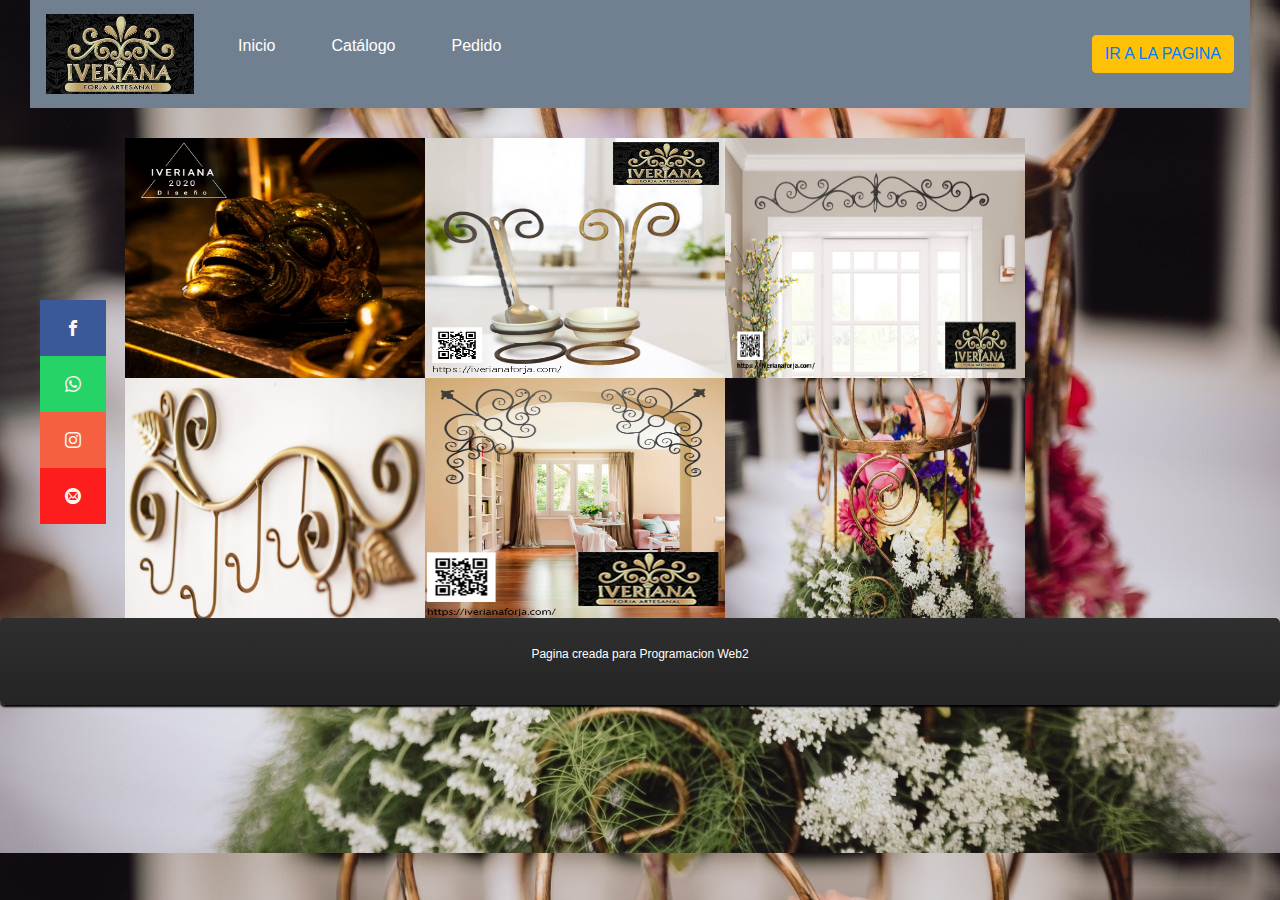
<file: index.html>
<!DOCTYPE html>
<html lang="en">
<head>
    <meta name="viewport" content="width=device-width, initial-scale=1" charset="UTF-8">
    <meta name="viewport" content="width=device-width, initial-scale=1.0">
    <title>IVERIANA</title>
    <link rel="stylesheet" href="css/bootstrap.min.css">
    <link rel="stylesheet" href="css/estilos_index.css">
    <link rel="stylesheet" href="css/barraestilo.css">
    <link rel="stylesheet" href="style.css">
    <script src="js/bootstrap.min.js" type="text/javascript"></script>
    <script src="js/jquery-3.5.1.min.js" type="text/javascript"></script>
<style>
    .bg-nav{
        background-color:slategray;
        color: #fff;
        margin: 0px 30px 30px 30px;
     }
     body{
         background: url(imagenes/fondo.jpg);
         background-size: 100%;
         background-attachment: fixed;
         
     }
 
    nav ul li .nav-link p {
	color:#fff;
	display:block;
	line-height:20px;
	padding:20px;
	position: relative;
	text-align:center;
	text-decoration:none;
	-webkit-transition: all .3s ease;
	-moz-transition: all .3s ease;
	-ms-transition: all .3s ease;
	-o-transition: all .3s ease;
	transition: all .3s ease;
}
footer {
	width:100%;
	float:left;
	clear:both;
	box-shadow:0px 2px 2px #000;
		-moz-box-shadow:0px 2px 2px #000;
		-webkit-box-shadow:0px 2px 2px #000;
	border-radius:5px;
		-moz-border-radius:5px;	
		-webkit-border-radius:5px;
	background: #2f2f2f; /* Old browsers */
background: -moz-linear-gradient(top,  #2f2f2f 0%, #242424 100%); /* FF3.6+ */
background: -webkit-gradient(linear, left top, left bottom, color-stop(0%,#2f2f2f), color-stop(100%,#242424)); /* Chrome,Safari4+ */
background: -webkit-linear-gradient(top,  #2f2f2f 0%,#242424 100%); /* Chrome10+,Safari5.1+ */
background: -o-linear-gradient(top,  #2f2f2f 0%,#242424 100%); /* Opera 11.10+ */
background: -ms-linear-gradient(top,  #2f2f2f 0%,#242424 100%); /* IE10+ */
background: linear-gradient(to bottom,  #2f2f2f 0%,#242424 100%); /* W3C */
filter: progid:DXImageTransform.Microsoft.gradient( startColorstr='#2f2f2f', endColorstr='#242424',GradientType=0 ); /* IE6-9 */
margin-bottom: 0;
}

footer p {
	font-family:Arial, Helvetica, Sans-serif;
	font-size:12px;
	color:#fff;
	text-align:center;
    line-height:20px;
    padding: 2%;
  
}

</style>


</head>
<body>
    <div class="collapse navbar-collapse" id="navbarSupportedContent"></div>
    

    <nav class="navbar navbar-expand-lg navbar-light bg-nav">

        <a class="navbar-brand" href="#">
            <img src="imagenes/logo.jpg" height="80px"></a>
           
        <ul class="navbar-nav mr-auto">
                <li class="nav-item active"><a class="nav-link" href="index.html"><p>Inicio</p></a></li>
                <li class="nav-item"><a class="nav-link" href="catalogo.html"><p>Catálogo</p></a></li>
                <li class="nav-item"><a class="nav-link" href="pedidos.html"><p>Pedido</p></a></li>
        </ul>    

        <button type="button" class="btn btn-warning"><a href="https://iverianaforja.com/" target="_blank">IR A LA PAGINA</a></button>
    
    </div>
    </nav>

    
    <div class="barra">
        <nav>
            <ul>
            <li><a href="https://www.facebook.com/profile.php?id=100010135170507" target="_blank"class="icon-facebook"></a></li>
            <li><a href="https://bit.ly/2BCo7S9" target="_blank"  class="icon-whatsapp"></a></li>
            <li><a href="https://instagram.com/iverianaforjaartesana?igshid=ksbo9odiczy4" target="_blank" class="icon-instagram"></a></li>
            <li><a href="mailto:" target="_blank" class="icon-mail4" ></a></li>
            </ul>
        </nav>
    </div>


    <div class="container">
        <nav>
            <ul>
            <li><a href="#">
                <img src="imagenes/morenada_hierro.jpg">
                <div class="tapa ancha">
                    <h1>Quienes Somos?</h1>
                    <p>Somos una empresa artesanal boliviana, dedicada a fomentar el arte de nuestro pais mediante articulos en hierro forjado</p>
                </div>
            </a>
            </li>

            <li><a href="#">
                <img src="imagenes/ssi.jpg">
                <div class="tapa estrecha">
                    <h1>Microoempresa</h1>
                    <p>IVERIANA FORJA ARTESANAL</p>
                    <p>Nace a partir de 2017, con la idea de marcar singularidad en articulos en hierro forjado y totalmente innovadores</p>
                </div>
            </a>
            </li>

            <li><a href="#">
                <img src="imagenes/fond-dintel.jpg">
                <div class="tapa ancha">
                    <h1>Que Ofrecemos?</h1>
                    <p>Te ofrecemos la mejor calidad y al mejor precio.</p>
                </div>
            </a>
            </li> 

            <li><a href="#">
                <img src="imagenes/banner3.jpg" >
                <div class="tapa estrecha">
                    <h1>Misión</h1>
                    <p>Iveriana Forja Artesanal es una empresa familiar dedicada a brindarle articulos utiles y decorativos para su hogar totalmente resistentes y de larga durabilidad </p>
                </div>
            </a>
            </li>

            <li><a href="#">
                <img src="imagenes/dinn.jpg" >
                <div class="tapa ancha">
                    <h1>IVERIANA</h1>
                    <p>Somos una empresa de calidad en hierro forjado con las mejores tecnicas y acabados.</p>
                </div>
            </a>
            </li>
            <li><a href="#">
                <img src="imagenes/fondo.jpg">
                <div class="tapa estrecha">
                    <h1>Eventos</h1>
                    <p>Decoracion de jardines y eventos.</p>
                    <p>Para un dia especial!!!</p>
                </div>
            </a>
            </li>

            </ul>
        </nav>
    </div>

    <footer>
        <p>Pagina creada para Programacion Web2</p>
    </footer>
</body>
<script src="js/index.js" type="text/javascript"></script>
    
    </html>
</file>
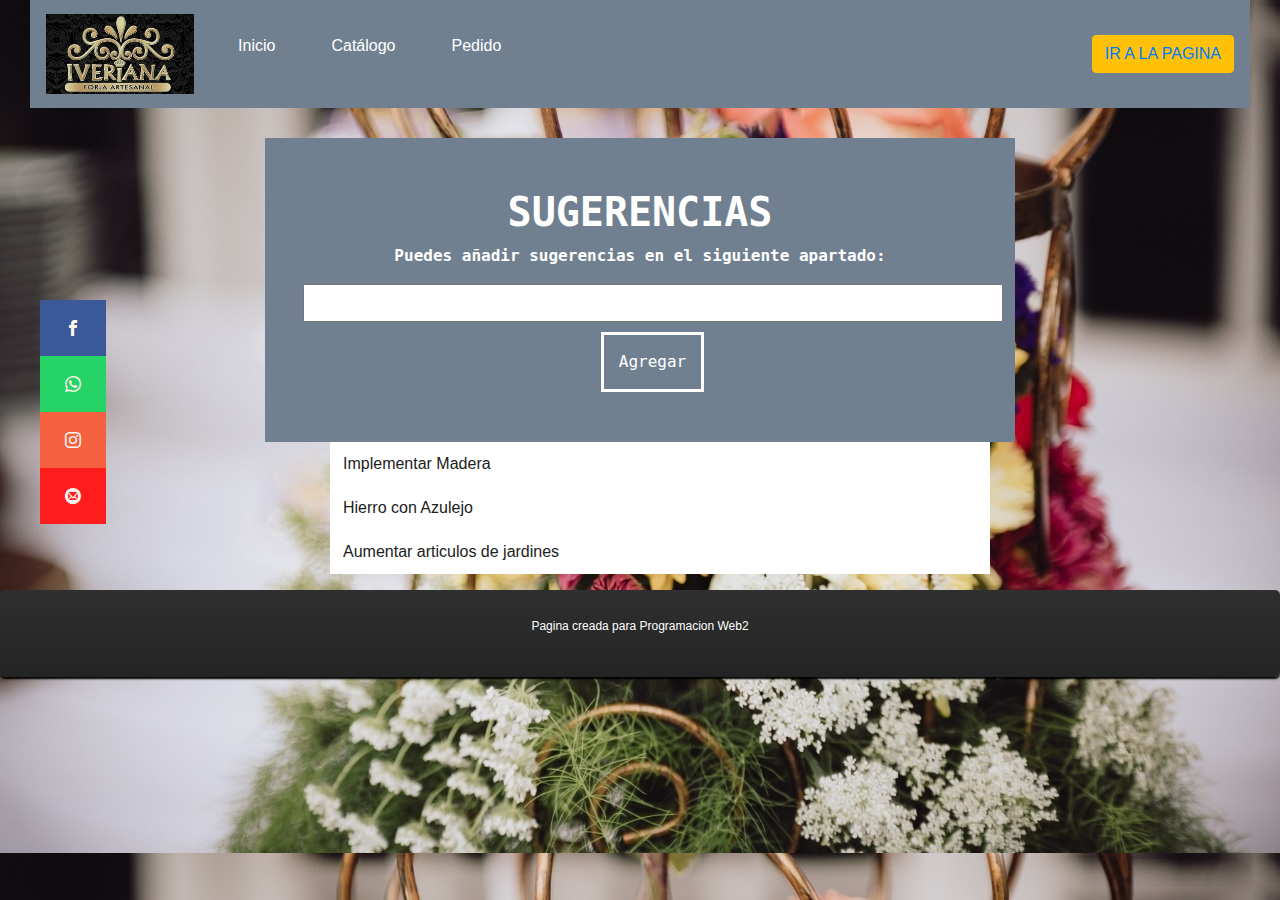
<file: pedidos.html>
<!DOCTYPE html PUBLIC "-//W3C//DTD XHTML 1.0 Transitional//EN" "http://www.w3.org/TR/xhtml1/DTD/xhtml1-transitional.dtd">
<html xmlns="http://www.w3.org/1999/xhtml">
<head>
<meta name="viewport" content="width=device-width, initial-scale=1"http-equiv="Content-Type"  charset="utf-8" />
<title>Pedidos</title>
<link rel="stylesheet" href="css/bootstrap.min.css">
    <link rel="stylesheet" href="css/estilos_index.css">
    <link rel="stylesheet" href="css/barraestilo.css">
    <link rel="stylesheet" href="style.css">
<script src="js/bootstrap.min.js" type="text/javascript"></script>
<script src="js/jquery-3.5.1.min.js" type="text/javascript"></script>

<style type="text/css">
    .bg-nav{
        background-color:slategray;
        color: #fff;
		margin: 0px 30px 30px 30px;
		
     }
     body{
         background: url(imagenes/fondo.jpg);
         background-size: 100%;
         background-attachment: fixed;
         
     }
 
     .nav-link p {
	color:#fff;
	display:block;
	line-height:20px;
	padding:20px;
	position: relative;
	text-align:center;
	text-decoration:none;
	-webkit-transition: all .3s ease;
	-moz-transition: all .3s ease;
	-ms-transition: all .3s ease;
	-o-transition: all .3s ease;
	transition: all .3s ease;
}

.principal h1 {
	text-align: center;
	font-weight: bold;
}
.principal p {
	text-align: center;
	font-weight: bold;
}
 
.wrap {
	margin: auto;
	max-width: 700px;
	width: 90%;
}
 
.principal {
	background:slategray;
	color: #fff;
	font-family: monospace;
	padding: 50px 0;
	width:750px;
	margin:auto;
}
 
.principal .formulario {
	color:slategray;
	text-align: center;
	width: 700px;
}
.principal .formulario input[type=text] {
	
	padding:5px;
	width: 100%;
}
 
 
.principal .formulario .boton {
	background: none;
	border: 3px solid #fff;
	color: #fff;
	display: inline-block;
	font-size: 16px;
	margin-top: 10px;
	padding: 15px;
}
.tareas .lista li {
	background:#FFF;
	padding-left:13px;
}
.principal .formulario .boton:hover {
	border: 1px solid #fff;
}
 
.tareas .lista {
	list-style: none;
	
}
 
 
.tareas .lista li a {
	color: #212121;
	display: block;
	padding: 10px 0;
	text-decoration: none;
	border-bottom-color:#000;
}
 
.tareas .lista li a:hover {
	text-decoration: line-through;
}
footer {
	width:100%;
	float:left;
	clear:both;
	box-shadow:0px 2px 2px #000;
		-moz-box-shadow:0px 2px 2px #000;
		-webkit-box-shadow:0px 2px 2px #000;
	border-radius:5px;
		-moz-border-radius:5px;	
		-webkit-border-radius:5px;
	background: #2f2f2f; /* Old browsers */
background: -moz-linear-gradient(top,  #2f2f2f 0%, #242424 100%); /* FF3.6+ */
background: -webkit-gradient(linear, left top, left bottom, color-stop(0%,#2f2f2f), color-stop(100%,#242424)); /* Chrome,Safari4+ */
background: -webkit-linear-gradient(top,  #2f2f2f 0%,#242424 100%); /* Chrome10+,Safari5.1+ */
background: -o-linear-gradient(top,  #2f2f2f 0%,#242424 100%); /* Opera 11.10+ */
background: -ms-linear-gradient(top,  #2f2f2f 0%,#242424 100%); /* IE10+ */
background: linear-gradient(to bottom,  #2f2f2f 0%,#242424 100%); /* W3C */
filter: progid:DXImageTransform.Microsoft.gradient( startColorstr='#2f2f2f', endColorstr='#242424',GradientType=0 ); /* IE6-9 */
margin-bottom: 0;
}
footer p {
	font-family:Arial, Helvetica, Sans-serif;
	font-size:12px;
	color:#fff;
	text-align:center;
    line-height:20px;
    padding: 2%;
  
}
</style>
</head>

<body>
	<div class="collapse navbar-collapse" id="navbarSupportedContent"></div>
    
    <nav class="navbar navbar-expand-lg navbar-light bg-nav">

        <a class="navbar-brand" href="#">
            <img src="imagenes/logo.jpg" height="80px"></a>
           
			<ul class="navbar-nav mr-auto">
                <li class="nav-item active"><a class="nav-link" href="index.html"><p>Inicio</p></a></li>
                <li class="nav-item"><a class="nav-link" href="catalogo.html"><p>Catálogo</p></a></li>
                <li class="nav-item"><a class="nav-link" href="pedidos.html"><p>Pedido</p></a></li>
        </ul>    

        <button type="button" class="btn btn-warning"><a href="https://iverianaforja.com/" target="_blank">IR A LA PAGINA</a></button>
    
    </div>
    </nav>

    
    <div class="barra">
        <nav>
            <ul>
            <li><a href="https://www.facebook.com/profile.php?id=100010135170507" target="_blank"class="icon-facebook"></a></li>
            <li><a href="https://bit.ly/2BCo7S9" target="_blank"  class="icon-whatsapp"></a></li>
            <li><a href="https://instagram.com/iverianaforjaartesana?igshid=ksbo9odiczy4" target="_blank" class="icon-instagram"></a></li>
            <li><a href="mailto:" target="_blank" class="icon-mail4" ></a></li>
            </ul>
        </nav>
	</div>
	
<div class="principal">
  <h1>SUGERENCIAS</h1>
  <P>   Puedes añadir sugerencias en el siguiente apartado:</P>
		<div class="wrap">
			<form class="formulario" action="">
				<input type="text" id="tareaInput">
				<input type="button" class="boton" id="btn-agregar" value="Agregar">
			</form>
		</div>
	</div>
 
	<div class="tareas">
   
		<div class="wrap">
			<ul class="lista" id="lista">
			  <li><a href="#">Implementar Madera</a></li>
			  <li><a href="#">Hierro con Azulejo</a></li>
			  <li><a href="#">Aumentar articulos de jardines</a></li>
			</ul>
		</div>
	</div>
	<footer>
        <p>Pagina creada para Programacion Web2</p>
	</footer>
	
<script src="js/script.js"></script>
</body>
</html>
</file>
<file: css/estilos_index.css>
.container{
    width: 90%;
 
}

.container li{
    position: relative;
    display: block;
    float: left;
    overflow: hidden;
}
.container img{
    height: 240px;
    width: 300px;
    
}
.tapa{

    position: absolute;
    top: 0px;
    display: block;
    background-color: rgba(0, 0, 0, 0.65);
    height: 240px;
    width: 300px;
    padding: 0px;
    color: ghostwhite;
    font-size: 12px;
    text-align: center;
    visibility: hidden;


}
</file>
<file: css/barraestilo.css>
*body{
    margin: 0;
}

.barra{
    position: fixed;
    left:0;
    top:300px;
    margin-left:0%;
    z-index: 2000;
   
}
.barra ul{
    list-style: none;
}
.barra ul li{
    border-radius: 0px 200px 200px 0px;
}
.barra ul li a{
    display: inline-block;
    color: seashell;
    background: #000;
    padding: 20px 25px;
    text-decoration: none;
    -webkit-transition: all 500ms ease;
    -o-transition: all 500ms ease;
    transition:all 500ms ease;
}

.barra ul li .icon-facebook{
    background:#3b5998 ;
}
.barra ul li .icon-whatsapp{
    background:#25D366 ;
}
.barra ul li .icon-instagram{
    background:#F56040 ;
}
.barra ul li .icon-mail4{
    background:#FD1D1D;
}
.barra ul li a:hover{
    padding: 20px 50px;
    background-color: slategrey;
}
</file>
<file: style.css>
@font-face {
  font-family: 'icomoon';
  src:  url('fonts/icomoon.eot?gcc9wp');
  src:  url('fonts/icomoon.eot?gcc9wp#iefix') format('embedded-opentype'),
    url('fonts/icomoon.ttf?gcc9wp') format('truetype'),
    url('fonts/icomoon.woff?gcc9wp') format('woff'),
    url('fonts/icomoon.svg?gcc9wp#icomoon') format('svg');
  font-weight: normal;
  font-style: normal;
  font-display: block;
}

[class^="icon-"], [class*=" icon-"] {
  /* use !important to prevent issues with browser extensions that change fonts */
  font-family: 'icomoon' !important;
  speak: never;
  font-style: normal;
  font-weight: normal;
  font-variant: normal;
  text-transform: none;
  line-height: 1;

  /* Better Font Rendering =========== */
  -webkit-font-smoothing: antialiased;
  -moz-osx-font-smoothing: grayscale;
}

.icon-mail4:before {
  content: "\ea86";
}
.icon-facebook:before {
  content: "\ea90";
}
.icon-instagram:before {
  content: "\ea92";
}
.icon-whatsapp:before {
  content: "\ea93";
}
</file>
